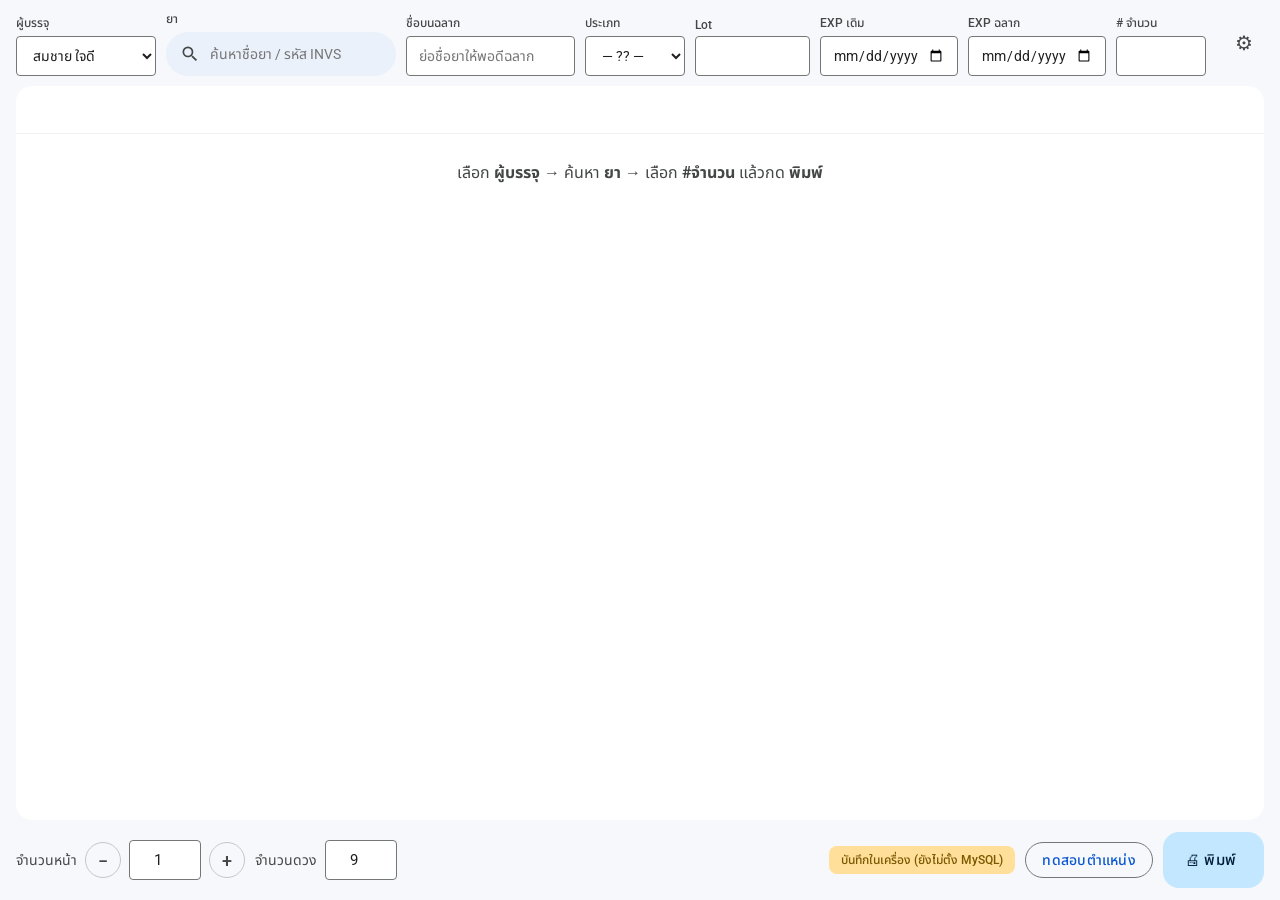
<file: src/PrePack/wwwroot/index.html>
<!DOCTYPE html>
<html lang="th">
<head>
<meta charset="utf-8">
<title>PrePack</title>
<link rel="stylesheet" href="fonts/fonts.css">
<link rel="stylesheet" href="css/style.css">
<link rel="stylesheet" href="css/labels.css">
<style id="page-size"></style>
</head>
<body>
<div id="app" class="no-print">
  <header class="bar">
    <label class="fld w-staff">ผู้บรรจุ
      <select id="staff"></select>
    </label>
    <div class="fld w-drug drug-box">
      <span>ยา <span id="drug-source" class="tag"></span></span>
      <input id="drug" class="search-pill" autocomplete="off" placeholder="ค้นหาชื่อยา / รหัส INVS">
      <div id="drug-list" class="dropdown" hidden></div>
    </div>
    <label class="fld w-label"><span>ชื่อบนฉลาก <span id="label-saved" class="tag"></span></span>
      <input id="label-name" maxlength="100" autocomplete="off" placeholder="ย่อชื่อยาให้พอดีฉลาก" title="แก้แล้วจำไว้ใช้ครั้งถัดไป ทุกเครื่อง">
    </label>
    <label class="fld w-type">ประเภท
      <select id="drug-type"></select>
    </label>
    <label class="fld w-lot">Lot
      <input id="lot" list="lot-list" autocomplete="off" maxlength="40">
      <datalist id="lot-list"></datalist>
    </label>
    <label class="fld w-date">EXP เดิม
      <input id="src-exp" type="date">
    </label>
    <label class="fld w-date">EXP ฉลาก
      <input id="label-exp" type="date">
    </label>
    <label class="fld w-qty"># จำนวน
      <span class="qty-wrap"><input id="qty" type="number" min="0" step="any"><span id="qty-unit" class="muted"></span></span>
    </label>
    <div class="bar-actions">
      <button id="btn-settings" class="icon" title="ตั้งค่า / รายงาน">⚙</button>
    </div>
  </header>

  <div class="subbar">
    <div id="qty-chips" class="chips"></div>
    <div id="exp-note" class="muted"></div>
  </div>

  <main id="preview" class="preview"></main>

  <footer class="bar foot">
    <div class="pager">จำนวนหน้า
      <button id="pages-minus" class="step" aria-label="ลดจำนวนหน้า">−</button>
      <input id="pages" type="number" min="1" max="200" value="1">
      <button id="pages-plus" class="step" aria-label="เพิ่มจำนวนหน้า">+</button>
    </div>
    <label class="pager">จำนวนดวง <input id="stickers" type="number" min="1"></label>
    <div id="msg" class="msg"></div>
    <div id="db-status" class="muted"></div>
    <button id="btn-test" title="พิมพ์เส้นขอบเพื่อปรับตำแหน่ง ไม่บันทึกภาระงาน">ทดสอบตำแหน่ง</button>
    <button id="btn-print" class="primary big">🖨 พิมพ์</button>
  </footer>
</div>

<div id="settings" class="overlay no-print" hidden>
  <div class="panel">
    <div class="panel-top">
      <div class="panel-title">⚙ ตั้งค่า / รายงาน</div>
      <div id="version" class="muted small"></div>
      <button id="btn-close-settings" class="icon-btn" title="ปิด (Esc)" aria-label="ปิด">✕</button>
    </div>
    <div class="panel-body">
    <nav id="settings-tabs">
      <button data-tab="report" class="active">รายงานภาระงาน</button>
      <button data-tab="history">ประวัติการพิมพ์</button>
      <button data-tab="factors">แต้มภาระงาน (factor)</button>
      <button data-tab="staff">เจ้าหน้าที่</button>
      <button data-tab="label">สติกเกอร์ / เครื่องพิมพ์</button>
      <button data-tab="types">ประเภทยา / อายุยา</button>
      <button data-tab="display">การแสดงผล</button>
      <button data-tab="db">ฐานข้อมูล / sync</button>
    </nav>
    <section class="content">
      <div id="tab-report" class="tab active"></div>
      <div id="tab-history" class="tab"></div>
      <div id="tab-factors" class="tab"></div>
      <div id="tab-staff" class="tab"></div>
      <div id="tab-label" class="tab"></div>
      <div id="tab-types" class="tab"></div>
      <div id="tab-display" class="tab"></div>
      <div id="tab-db" class="tab"></div>
    </section>
    </div>
  </div>
</div>

<div id="print-area"></div>

<script>
  // Outside WebView2 (browser preview during development) use a fake bridge.
  if (!(window.chrome && window.chrome.webview)) document.write('<script src="dev/mock-bridge.js"><\/script>');
</script>
<script src="js/util.js"></script>
<script src="js/labels.js"></script>
<script src="js/settings.js"></script>
<script src="js/report.js"></script>
<script src="js/app.js"></script>
</body>
</html>
</file>
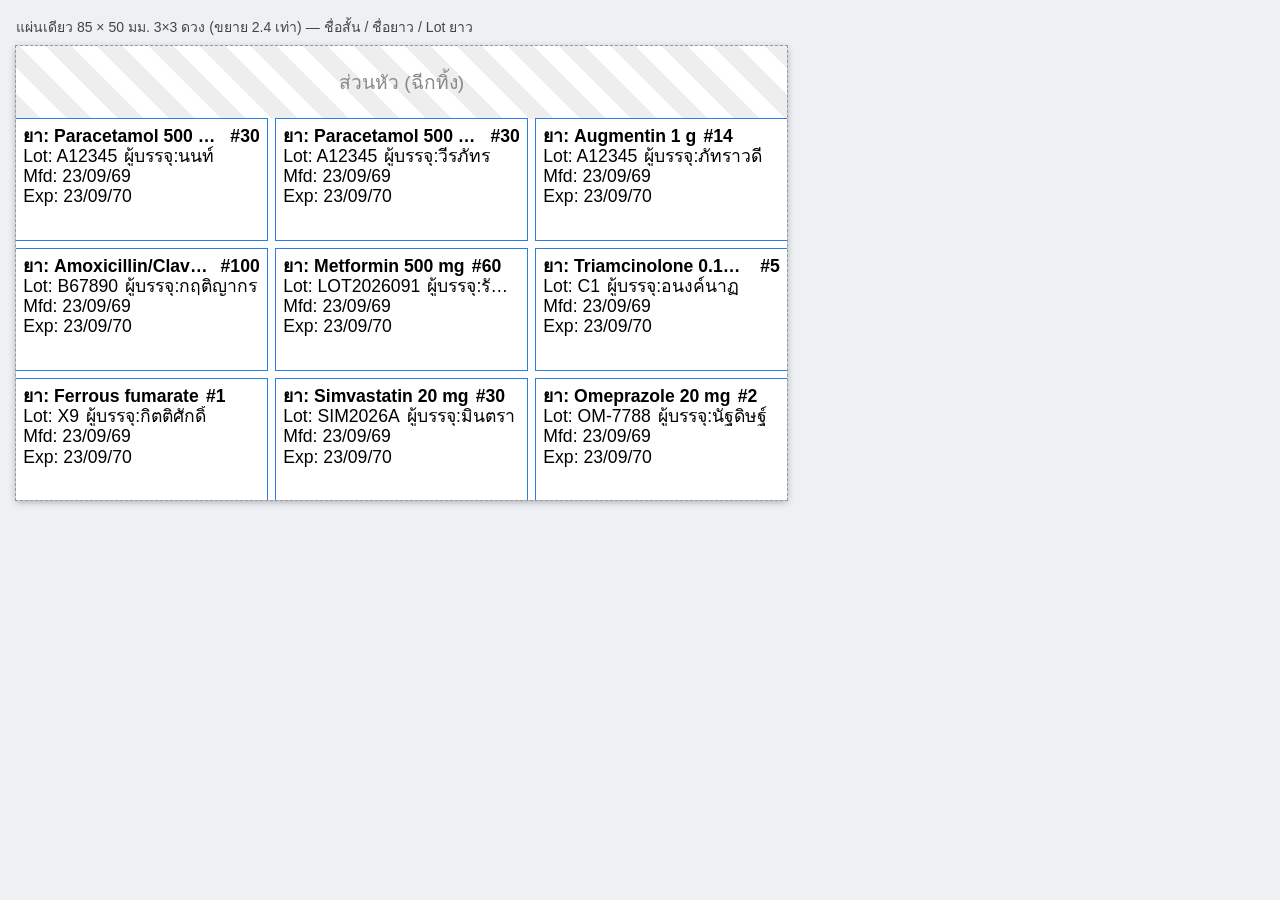
<file: src/PrePack/wwwroot/dev/label-preview.html>
<!DOCTYPE html>
<html lang="th">
<head>
<meta charset="utf-8">
<title>ตัวอย่างสติกเกอร์</title>
<link rel="stylesheet" href="../css/labels.css">
<style>
  body { margin: 16px; font-family: 'Leelawadee UI', Tahoma, sans-serif; background: #eef1f4; }
  .frame-wrap { zoom: 2.4; display: inline-block; box-shadow: 0 1px 3px rgba(0,0,0,.3); }
  h3 { margin: 4px 0 8px; font-size: 14px; color: #444; font-weight: 500; }
</style>
</head>
<body>
<!-- Development only (not embedded in the exe): real-size sticker samples for checking the template. -->
<h3>แผ่นเดียว 85 × 50 มม. 3×3 ดวง (ขยาย 2.4 เท่า) — ชื่อสั้น / ชื่อยาว / Lot ยาว</h3>
<div id="out"></div>
<script src="../js/util.js"></script>
<script src="../js/labels.js"></script>
<script>
  const layout = { frameWidth: 85, frameHeight: 50, headerHeight: 8, rows: 3, cols: 3, gapX: 1, gapY: 1,
    offsetX: 0, offsetY: 0, padding: 0.8, fontSize: 5.5, buddhistYear: true };
  const today = '2026-09-23';
  const samples = [
    { drugName: 'Paracetamol 500 mg', qty: 30, lotNo: 'A12345', packer: 'นนท์' },
    { drugName: 'Paracetamol 500 mg', qty: 30, lotNo: 'A12345', packer: 'วีรภัทร' },
    { drugName: 'Augmentin 1 g', qty: 14, lotNo: 'A12345', packer: 'ภัทราวดี' },
    { drugName: 'Amoxicillin/Clavulanate 1 g (Augmentin)', qty: 100, lotNo: 'B67890', packer: 'กฤติญากร' },
    { drugName: 'Metformin 500 mg', qty: 60, lotNo: 'LOT2026091', packer: 'รัชนีวรรณ' },
    { drugName: 'Triamcinolone 0.1% cream', qty: 5, lotNo: 'C1', packer: 'อนงค์นาฏ' },
    { drugName: 'Ferrous fumarate', qty: 1, lotNo: 'X9', packer: 'กิตติศักดิ์' },
    { drugName: 'Simvastatin 20 mg', qty: 30, lotNo: 'SIM2026A', packer: 'มินตรา' },
    { drugName: 'Omeprazole 20 mg', qty: 2, lotNo: 'OM-7788', packer: 'นัฐดิษฐ์' },
  ];
  // One sheet where each sticker uses a different sample (buildFrames prints the same label 9 times).
  let html = buildFrames(samples[0], layout, 9, true);
  const box = document.createElement('div');
  box.innerHTML = html;
  box.querySelectorAll('.lb-cell').forEach((cell, i) => {
    cell.innerHTML = labelCellHTML(Object.assign({ packDate: today, labelExp: addDaysISO(today, 365) }, samples[i]), layout);
  });
  document.getElementById('out').innerHTML = '<div class="frame-wrap">' + box.innerHTML + '</div>';
</script>
</body>
</html>
</file>
<file: src/PrePack/wwwroot/fonts/fonts.css>
/* Fonts embedded in the exe (work offline). Both are variable fonts: one file covers weights 400–700.
   Roboto (Latin) + Noto Sans Thai (Thai) — SIL Open Font License 1.1, see OFL-*.txt in this folder.
   Downloaded from Google Fonts (subsets: Roboto "latin", Noto Sans Thai "thai"). */

@font-face {
  font-family: 'Roboto';
  font-style: normal;
  font-weight: 400 700;
  font-display: swap;
  src: url('Roboto-latin.woff2') format('woff2');
  unicode-range: U+0000-00FF, U+0131, U+0152-0153, U+02BB-02BC, U+02C6, U+02DA, U+02DC, U+0304, U+0308, U+0329,
    U+2000-206F, U+20AC, U+2122, U+2191, U+2193, U+2212, U+2215, U+FEFF, U+FFFD;
}

@font-face {
  font-family: 'Noto Sans Thai';
  font-style: normal;
  font-weight: 400 700;
  font-display: swap;
  src: url('NotoSansThai-thai.woff2') format('woff2');
  unicode-range: U+02D7, U+0303, U+0331, U+0E01-0E5B, U+200C-200D, U+25CC;
}
</file>
<file: src/PrePack/wwwroot/css/style.css>
/* Gmail look (Google Material 3 "gm3-sys-color" tokens).
   Fonts: Roboto (Latin) + Noto Sans Thai (Thai) embedded in the exe (fonts/fonts.css) — no network needed. */
:root {
  --font: Roboto, 'Noto Sans Thai', 'Segoe UI', 'Leelawadee UI', Tahoma, sans-serif;
  --font-title: var(--font);
  --primary: #0b57d0;
  --on-primary: #fff;
  --primary-container: #d3e3fd;
  --on-primary-container: #041e49;
  --secondary-container: #c2e7ff;
  --on-secondary-container: #001d35;
  --app-bg: #f6f8fc;          /* Gmail shell background */
  --search-bg: #eaf1fb;       /* Gmail search pill */
  --surface: #fff;
  --surface-low: #f8fafd;
  --surface-high: #f2f6fc;
  --hover: rgba(68, 71, 70, .08);
  --card: #fff;
  --text: #1f1f1f;
  --muted: #444746;
  --outline: #747775;
  --line: #c4c7c5;
  --row-line: #f2f2f2;
  --ok: #146c2e;
  --ok-container: #c4eed0;
  --warn: #7c5800;
  --warn-container: #ffdf99;
  --bad: #b3261e;
  --bad-container: #f9dedc;
  --tablet: #1d9e75;
  --cream: #7f77dd;
  --liquid: #d85a30;
  --row-hover-shadow: inset 1px 0 0 #dadce0, inset -1px 0 0 #dadce0, 0 1px 2px 0 rgba(60,64,67,.3), 0 1px 3px 1px rgba(60,64,67,.15);
  --elev-2: 0 1px 2px 0 rgba(60,64,67,.3), 0 2px 6px 2px rgba(60,64,67,.15);
  --elev-3: 0 4px 8px 3px rgba(60,64,67,.15), 0 1px 3px rgba(60,64,67,.3);
}
* { box-sizing: border-box; }
html, body { height: 100%; }
body { margin: 0; background: var(--app-bg); color: var(--text); font-family: var(--font); font-size: 14px; }

/* ── controls ── */
input, select, button, textarea { font: inherit; color: inherit; }
input, select, textarea {
  height: 40px; padding: 0 12px; border: 1px solid var(--outline); border-radius: 4px; background: #fff;
  min-width: 0; width: 100%; font-size: 14px; transition: border-color .15s;
}
textarea { height: auto; min-height: 60px; padding: 8px 12px; resize: vertical; }
input:hover, select:hover { border-color: var(--text); }
input:focus, select:focus, textarea:focus { outline: none; border-color: var(--primary); box-shadow: inset 0 0 0 1px var(--primary); }
input:disabled, select:disabled { background: var(--surface-high); color: var(--muted); border-color: var(--line); }
input.invalid, select.invalid { border-color: var(--bad); box-shadow: inset 0 0 0 1px var(--bad); }
input[type=checkbox] { width: 18px; height: 18px; accent-color: var(--primary); }

/* Gmail search pill — used for the drug search box */
.search-pill {
  height: 44px; border: 0; border-radius: 22px; background: var(--search-bg); padding: 0 20px 0 44px;
  background-image: url("data:image/svg+xml,%3Csvg xmlns='http://www.w3.org/2000/svg' width='20' height='20' viewBox='0 0 24 24' fill='%23444746'%3E%3Cpath d='M15.5 14h-.79l-.28-.27A6.47 6.47 0 0 0 16 9.5 6.5 6.5 0 1 0 9.5 16c1.61 0 3.09-.59 4.23-1.57l.27.28v.79l5 4.99L20.49 19l-4.99-5zm-6 0C7.01 14 5 11.99 5 9.5S7.01 5 9.5 5 14 7.01 14 9.5 11.99 14 9.5 14z'/%3E%3C/svg%3E");
  background-repeat: no-repeat; background-position: 14px center;
}
.search-pill:hover { border: 0; }
.search-pill:focus { background-color: #fff; box-shadow: var(--elev-2); }
.search-pill.invalid { box-shadow: inset 0 0 0 2px var(--bad); background-color: #fff; }

button {
  height: 36px; padding: 0 16px; border-radius: 18px; border: 1px solid var(--outline); background: transparent;
  color: var(--primary); font-family: var(--font-title); font-weight: 500; font-size: 14px; letter-spacing: .25px;
  cursor: pointer; white-space: nowrap; transition: background .15s, box-shadow .15s;
}
button:hover { background: rgba(11, 87, 208, .08); }
button:active { background: rgba(11, 87, 208, .12); }
button:disabled { opacity: .38; cursor: default; background: transparent; }
button.primary { background: var(--primary); color: var(--on-primary); border-color: transparent; }
button.primary:hover { background: #0a4fbd; box-shadow: 0 1px 2px rgba(60,64,67,.3), 0 1px 3px 1px rgba(60,64,67,.15); }
/* Gmail "Compose" button — used for Print */
button.big {
  height: 56px; padding: 0 28px 0 22px; border-radius: 16px; border: 0; font-size: 15px;
  background: var(--secondary-container); color: var(--on-secondary-container);
}
button.big:hover { background: var(--secondary-container); box-shadow: var(--elev-2); }
button.small { height: 32px; padding: 0 12px; font-size: 13px; border-radius: 8px; }
button.danger { color: var(--bad); border-color: var(--line); }
button.danger:hover { background: rgba(179, 38, 30, .08); }
.icon-btn, button.icon {
  width: 40px; height: 40px; padding: 0; border: 0; border-radius: 50%; color: var(--muted);
  font-size: 20px; line-height: 40px; text-align: center;
}
.icon-btn:hover, button.icon:hover { background: var(--hover); }
button.step { width: 36px; padding: 0; font-size: 18px; border-radius: 50%; color: var(--muted); border-color: var(--line); }

.muted { color: var(--muted); font-size: 13px; }
.small { font-size: 12px; }
.err-text { color: var(--bad); }
.tag {
  display: inline-block; height: 18px; line-height: 18px; padding: 0 6px; border-radius: 4px; font-size: 11px;
  font-weight: 500; background: var(--primary-container); color: var(--on-primary-container); vertical-align: middle;
}
.tag.manual { background: var(--warn-container); color: var(--warn); }
.tag:empty { display: none; }

/* ── main screen: Gmail shell (grey background, white rounded content pane) ── */
#app { display: flex; flex-direction: column; height: 100vh; }
.bar { display: flex; gap: 10px; align-items: flex-end; padding: 10px 16px; background: var(--app-bg); position: relative; z-index: 2; }
header.bar { flex-wrap: wrap; } /* narrow windows: fields wrap to a second row instead of overflowing */
.fld { display: flex; flex-direction: column; gap: 4px; font-size: 12px; color: var(--muted); font-weight: 500; }
.fld input, .fld select { color: var(--text); font-weight: 400; }
.w-staff { width: 140px; }
.w-drug { flex: 1 1 220px; min-width: 180px; position: relative; }
.w-label { flex: 1 1 160px; min-width: 140px; }
.w-type { width: 100px; }
.w-lot { width: 115px; }
.w-date { width: 138px; }
.w-qty { width: 96px; }
.qty-wrap { display: flex; align-items: center; gap: 6px; }
.qty-wrap span { color: var(--muted); font-size: 13px; }
.bar-actions { margin-left: 2px; align-self: center; }

.dropdown {
  position: absolute; top: calc(100% + 2px); left: 0; right: 0; z-index: 20; max-height: 360px; overflow-y: auto;
  background: #fff; border-radius: 0 0 16px 16px; box-shadow: var(--elev-2); padding: 8px 0;
}
.dropdown .opt { padding: 8px 16px; cursor: pointer; color: var(--text); font-size: 14px; display: flex; gap: 10px; font-weight: 400; }
.dropdown .opt:hover, .dropdown .opt.active { background: var(--hover); }
.dropdown .opt .code { color: var(--muted); font-size: 12px; min-width: 70px; }
.dropdown .opt .th { color: var(--muted); font-size: 12px; margin-left: auto; }
.dropdown .info { padding: 8px 16px; color: var(--muted); font-size: 13px; }

.subbar { display: flex; gap: 14px; align-items: center; padding: 6px 16px; margin: 0 16px; background: #fff; border-radius: 16px 16px 0 0; min-height: 48px; border-bottom: 1px solid var(--row-line); }
.chips { display: flex; flex-wrap: wrap; gap: 8px; align-items: center; }
.chip {
  height: 32px; padding: 0 14px; border-radius: 8px; border: 1px solid var(--outline); background: #fff;
  color: var(--muted); font-size: 14px; font-weight: 500;
}
.chip:hover { background: var(--hover); }
.chip.sel { background: var(--secondary-container); color: var(--on-secondary-container); border-color: transparent; }
#exp-note { margin-left: auto; }
#exp-note.err { color: var(--bad); font-weight: 500; }

.preview {
  flex: 1; overflow: auto; padding: 24px; display: flex; flex-wrap: wrap; align-content: flex-start; gap: 20px;
  background: #fff; margin: 0 16px; border-radius: 0 0 16px 16px;
}
.preview .lb-frame { zoom: 2.2; box-shadow: 0 1px 2px rgba(60,64,67,.3), 0 1px 3px 1px rgba(60,64,67,.15); }
.preview .more { align-self: center; color: var(--muted); }
.preview .empty { margin: auto; color: var(--muted); font-size: 16px; text-align: center; line-height: 1.9; }

.foot { align-items: center; padding: 12px 16px; }
.pager { display: flex; align-items: center; gap: 8px; font-size: 14px; color: var(--muted); }
.pager input { width: 72px; text-align: center; font-size: 15px; color: var(--text); }
.msg { flex: 1; min-width: 0; font-size: 14px; }
.msg.ok { color: var(--ok); }
.msg.err { color: var(--bad); font-weight: 500; }
.sync-chip {
  height: 28px; line-height: 28px; padding: 0 12px; border-radius: 8px; font-size: 12px; font-weight: 500;
  background: var(--search-bg); color: var(--muted); white-space: nowrap;
}
.sync-chip.ok { background: var(--ok-container); color: var(--ok); }
.sync-chip.warn { background: var(--warn-container); color: var(--warn); }
.sync-chip.err { background: var(--bad-container); color: var(--bad); }
.sync-chip:empty { display: none; }

/* ── ⚙ panel: Gmail settings (grey shell, left nav with right-rounded pills, white content) ── */
.overlay { position: fixed; inset: 0; background: rgba(0, 0, 0, .32); display: flex; z-index: 50; }
.overlay[hidden] { display: none; }
.panel { margin: 24px; flex: 1; display: flex; flex-direction: column; background: var(--app-bg); border-radius: 16px; overflow: hidden; box-shadow: var(--elev-3); }
.panel-top { display: flex; align-items: center; gap: 12px; padding: 8px 8px 8px 24px; min-height: 64px; }
.panel-title { font-family: var(--font-title); font-size: 22px; font-weight: 400; color: var(--text); flex: 1; }
.panel-body { flex: 1; display: flex; min-height: 0; }
.panel nav { width: 256px; display: flex; flex-direction: column; padding: 0 16px 12px 0; gap: 0; overflow-y: auto; }
.panel nav button {
  height: 32px; border: 0; border-radius: 0 16px 16px 0; text-align: left; padding: 0 12px 0 26px;
  color: var(--text); font-family: var(--font); font-weight: 400; font-size: 14px; letter-spacing: 0;
}
.panel nav button:hover { background: var(--hover); }
.panel nav button.active { background: var(--primary-container); color: var(--on-primary-container); font-weight: 700; }
.panel .content { flex: 1; overflow: auto; padding: 0 16px 16px 0; }
.panel .content > .tab { background: #fff; border-radius: 16px; padding: 20px 24px; min-height: 100%; }
.tab { display: none; }
.tab.active { display: block; }

.card { background: #fff; border-radius: 12px; padding: 16px 20px; margin-bottom: 16px; border: 1px solid var(--row-line); }
.card h3 { margin: 0 0 14px; font-family: var(--font-title); font-size: 16px; font-weight: 500; }
.grid { display: grid; gap: 14px 16px; grid-template-columns: repeat(auto-fill, minmax(170px, 1fr)); align-items: end; }
.row { display: flex; gap: 10px; flex-wrap: wrap; align-items: center; }
.check { display: flex; align-items: center; gap: 8px; font-size: 14px; color: var(--text); height: 40px; }
.check input { width: 18px; }
.filters { display: flex; flex-wrap: wrap; gap: 8px; align-items: center; margin-bottom: 16px; }
.filters input[type=date] { width: 160px; }
.filters select { width: auto; }
.filters .right { margin-left: auto; }
.banner { padding: 10px 16px; border-radius: 8px; margin-bottom: 14px; font-size: 13px; }
.banner.ok { background: var(--ok-container); color: var(--ok); }
.banner.warn { background: var(--warn-container); color: var(--warn); }

.kpis { display: grid; grid-template-columns: repeat(4, minmax(0, 1fr)); gap: 12px; margin-bottom: 16px; }
.kpi { background: var(--surface-low); border-radius: 12px; padding: 14px 18px; }
.kpi .k { font-size: 13px; color: var(--muted); font-weight: 500; }
.kpi .v { font-family: var(--font-title); font-size: 28px; font-weight: 400; margin-top: 4px; }

/* Gmail message-list style tables */
table { border-collapse: collapse; width: 100%; font-size: 14px; background: #fff; }
th, td { text-align: left; padding: 9px 12px; border-bottom: 1px solid var(--row-line); vertical-align: middle; }
th { font-weight: 500; white-space: nowrap; color: var(--muted); font-size: 12px; border-bottom: 1px solid var(--line); }
td.num, th.num { text-align: right; }
tbody tr:hover { box-shadow: var(--row-hover-shadow); position: relative; z-index: 1; }
tr.clickable { cursor: pointer; }
tr.selected td { background: var(--search-bg); }
td input { height: 34px; }
.wbar { height: 8px; background: var(--primary); border-radius: 4px; min-width: 2px; }
.legend { display: flex; gap: 14px; font-size: 12px; color: var(--muted); margin: 10px 4px; }
.label-preview { background: var(--surface-high); padding: 16px; overflow: auto; border-radius: 8px; }
.label-preview .lb-frame { zoom: 2.5; box-shadow: 0 1px 2px rgba(60,64,67,.3); }
.note { font-size: 13px; color: var(--muted); margin: 8px 0 0; line-height: 1.6; }
.form-msg { margin-top: 12px; font-size: 14px; min-height: 1.3em; white-space: pre-wrap; }
.form-msg.ok { color: var(--ok); }
.form-msg.err { color: var(--bad); }
.kv { display: grid; grid-template-columns: 160px 1fr; gap: 8px 14px; align-items: baseline; }
</file>
<file: src/PrePack/wwwroot/css/labels.css>
/* Sticker frames — millimetres end-to-end so print output matches the roll (see labels.js). */
.lb-frame {
  position: relative;
  overflow: hidden;
  background: #fff;
  color: #000;
  font-family: 'Leelawadee UI', 'Tahoma', sans-serif;
  break-after: page;
}
.lb-frame:last-child { break-after: auto; }
.lb-inner { position: absolute; }
.lb-cell {
  position: absolute;
  box-sizing: border-box;
  overflow: hidden;
  line-height: 1.15;
  white-space: nowrap;
}
/* line 1: "ยา: name" truncates, "#qty" always visible — all left-aligned */
.lb-line { display: flex; justify-content: flex-start; gap: 0.8mm; min-width: 0; }
.lb-trunc { min-width: 0; overflow: hidden; text-overflow: ellipsis; }
.lb-keep { flex: none; }
.lb-l1 { font-weight: 700; }

.lb-frame.outline { outline: 0.2mm dashed #999; }
.lb-frame.outline .lb-cell { outline: 0.2mm solid #2a7de1; }
.lb-header {
  position: absolute; left: 0; top: 0;
  background: repeating-linear-gradient(45deg, #eee, #eee 2mm, #fff 2mm, #fff 4mm);
  font-size: 6pt; color: #888;
  display: flex; align-items: center; justify-content: center;
}

#print-area { display: none; }
@media print {
  html, body { margin: 0; padding: 0; background: #fff; }
  .no-print { display: none !important; }
  #print-area { display: block; }
}
</file>
